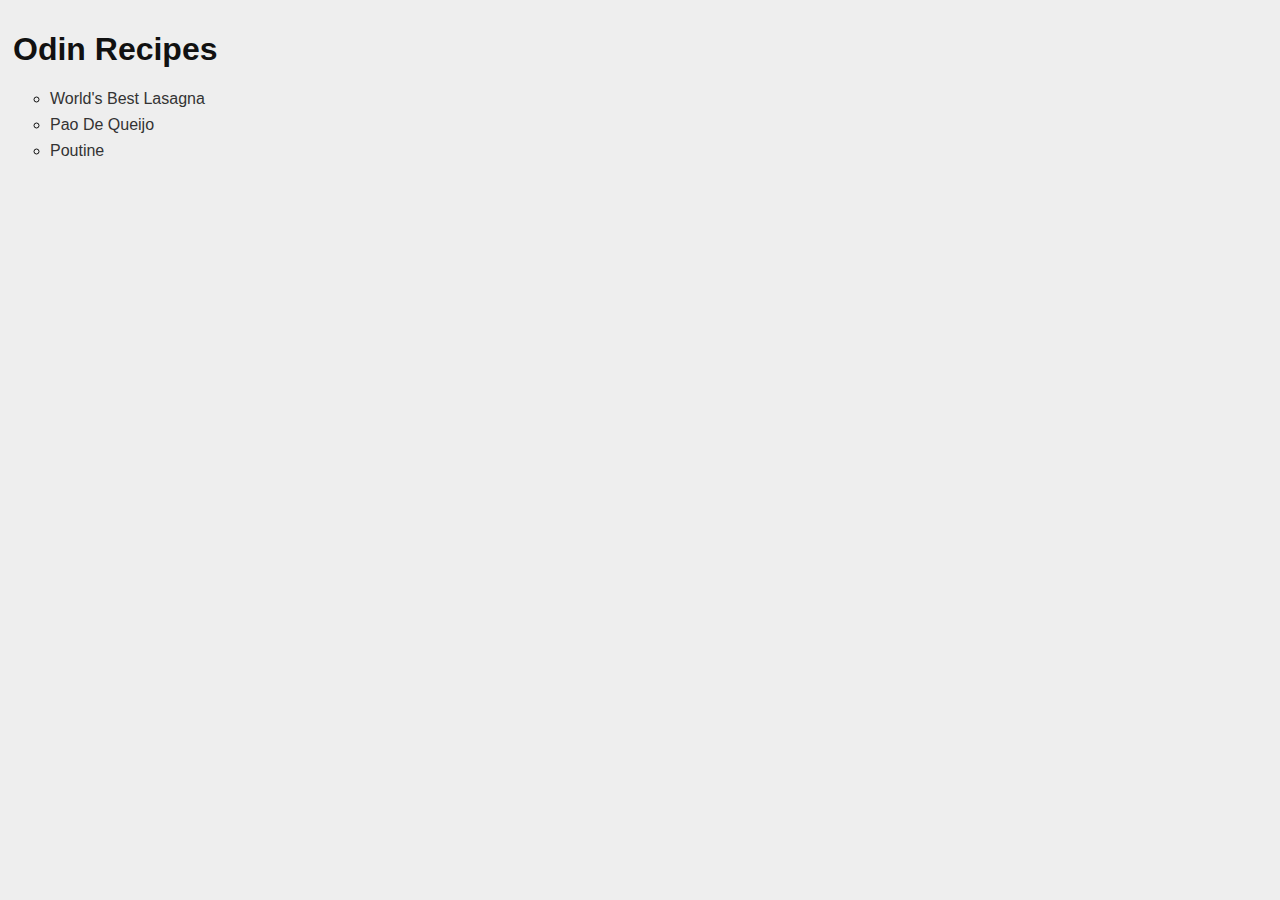
<file: index.html>
<!DOCTYPE html>
<html lang="en">
<head>
    <meta charset="UTF-8">
    <meta http-equiv="X-UA-Compatible" content="IE=edge">
    <meta name="viewport" content="width=device-width, initial-scale=1.0">
    <title>JT's Recipe Emporioum</title>
    <link rel="stylesheet" href="css/style.css">
</head>
<body>
    <h1>Odin Recipes</h1>
    <ul>
    <li><a href="./recipes/lasagna.html">World's Best Lasagna</a></li>
    <li><a href="./recipes/pao-de-queijo.html">Pao De Queijo</a></li>
    <li><a href="./recipes/poutine.html">Poutine</a></li>
    </ul>
</body>
</html>
</file>
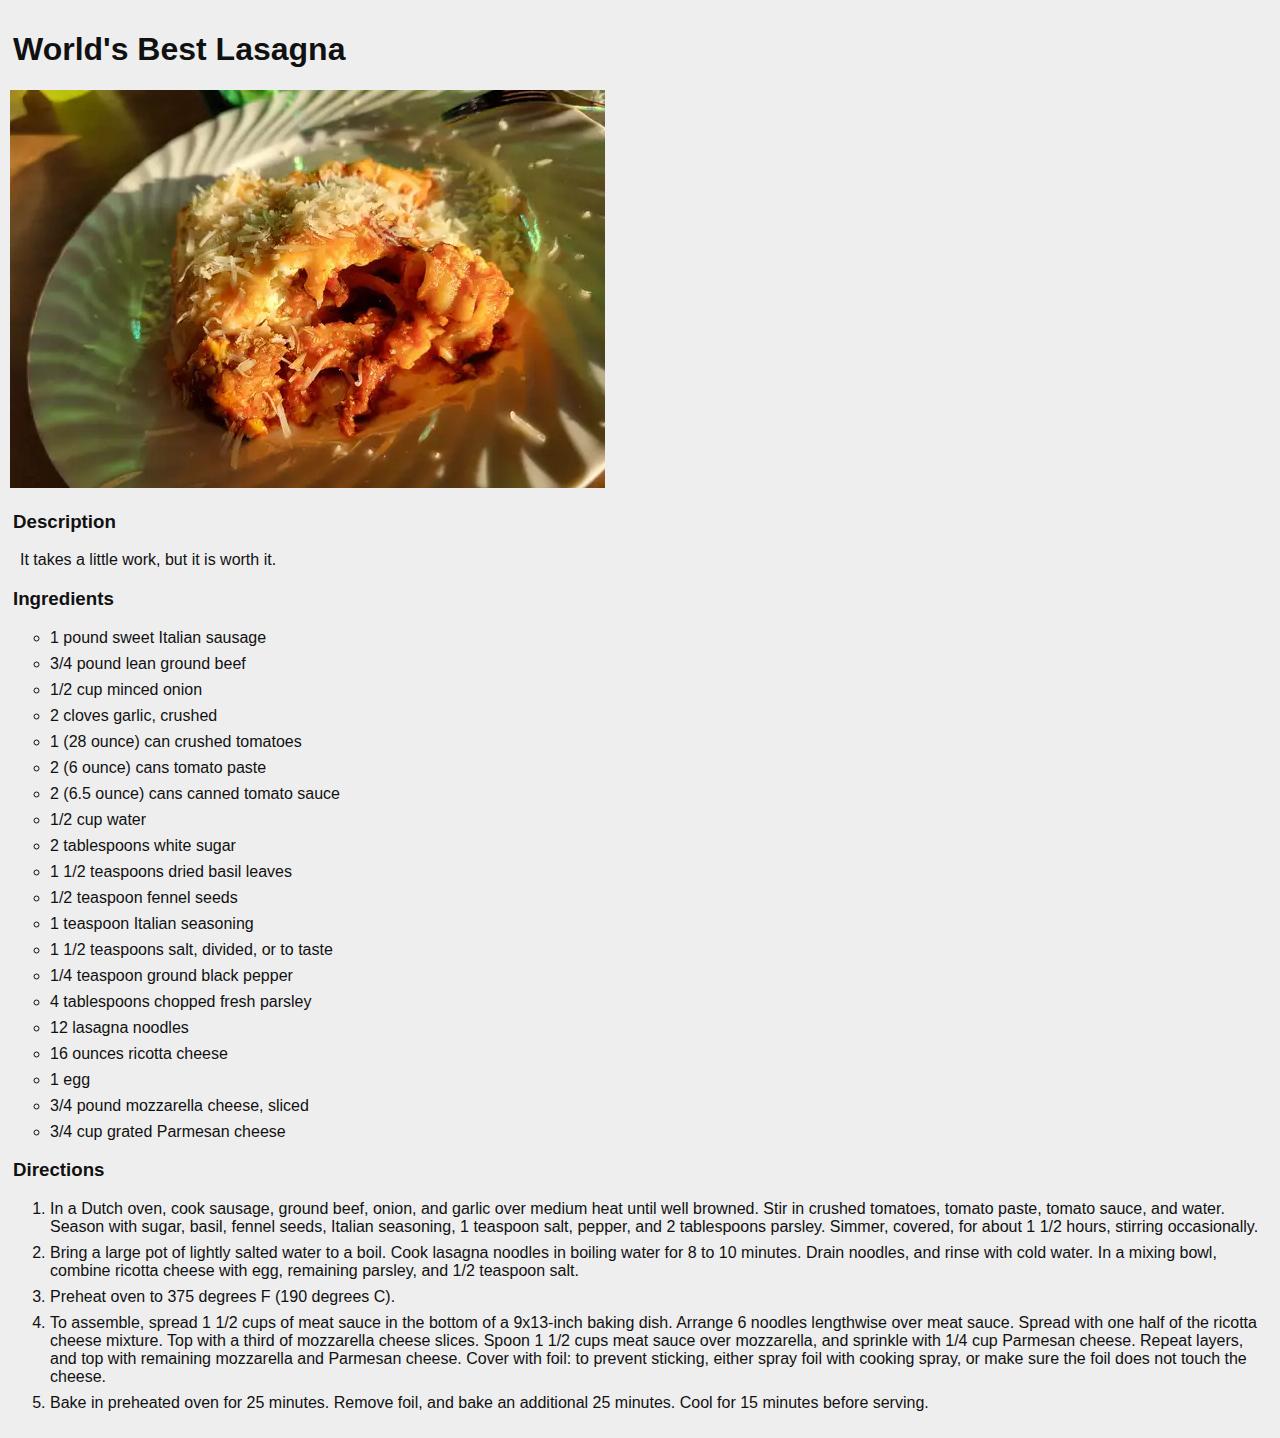
<file: recipes/lasagna.html>
<!DOCTYPE html>
<html lang="en">
<head>
    <meta charset="UTF-8">
    <meta http-equiv="X-UA-Compatible" content="IE=edge">
    <meta name="viewport" content="width=device-width, initial-scale=1.0">
    <title>JT's Recipe Emporioum</title>
    <link rel="stylesheet" href="../css/style.css">
</head>
<body>
    <h1>World's Best Lasagna</h1>
    <img src="../images/lasagna.png" alt="Luscious Lasagna Lips" />
    <h3>Description</h3>
    <p>It takes a little work, but it is worth it.</p>
    <h3>Ingredients</h3>
    <ul>
        <li>1 pound sweet Italian sausage</li>
        <li>3/4 pound lean ground beef</li>
        <li>1/2 cup minced onion</li>
        <li>2 cloves garlic, crushed</li>
        <li>1 (28 ounce) can crushed tomatoes</li>
        <li>2 (6 ounce) cans tomato paste</li>
        <li>2 (6.5 ounce) cans canned tomato sauce</li>
        <li>1/2 cup water</li>
        <li>2 tablespoons white sugar</li>
        <li>1 1/2 teaspoons dried basil leaves</li>
        <li>1/2 teaspoon fennel seeds</li>
        <li>1 teaspoon Italian seasoning</li>
        <li>1 1/2 teaspoons salt, divided, or to taste</li>
        <li>1/4 teaspoon ground black pepper</li>
        <li>4 tablespoons chopped fresh parsley</li>
        <li>12 lasagna noodles</li>
        <li>16 ounces ricotta cheese</li>
        <li>1 egg</li>
        <li>3/4 pound mozzarella cheese, sliced</li>
        <li>3/4 cup grated Parmesan cheese</li>
    </ul>
    <h3>Directions</h3>
    <ol>
        <li>In a Dutch oven, cook sausage, ground beef, onion, and garlic over medium heat until well browned. Stir in crushed tomatoes, tomato paste, tomato sauce, and water. Season with sugar, basil, fennel seeds, Italian seasoning, 1 teaspoon salt, pepper, and 2 tablespoons parsley. Simmer, covered, for about 1 1/2 hours, stirring occasionally.</li>
        <li>Bring a large pot of lightly salted water to a boil. Cook lasagna noodles in boiling water for 8 to 10 minutes. Drain noodles, and rinse with cold water. In a mixing bowl, combine ricotta cheese with egg, remaining parsley, and 1/2 teaspoon salt.</li>
        <li>Preheat oven to 375 degrees F (190 degrees C).</li>
        <li>To assemble, spread 1 1/2 cups of meat sauce in the bottom of a 9x13-inch baking dish. Arrange 6 noodles lengthwise over meat sauce. Spread with one half of the ricotta cheese mixture. Top with a third of mozzarella cheese slices. Spoon 1 1/2 cups meat sauce over mozzarella, and sprinkle with 1/4 cup Parmesan cheese. Repeat layers, and top with remaining mozzarella and Parmesan cheese. Cover with foil: to prevent sticking, either spray foil with cooking spray, or make sure the foil does not touch the cheese.</li>
        <li>Bake in preheated oven for 25 minutes. Remove foil, and bake an additional 25 minutes. Cool for 15 minutes before serving.</li>
    </ol>
</body>
</html>
</file>
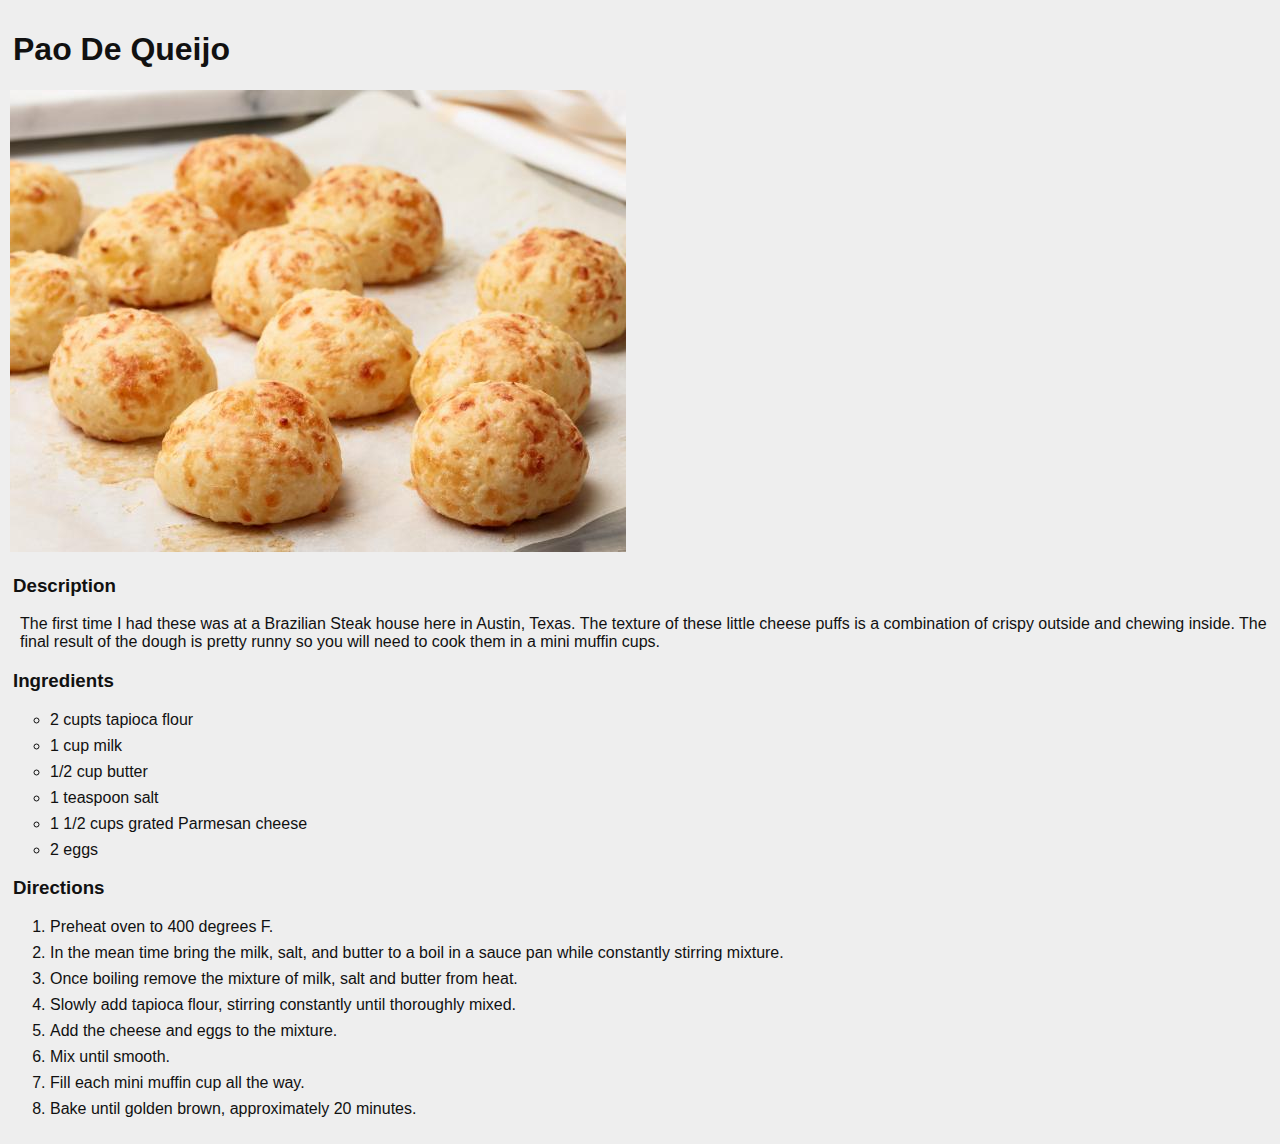
<file: recipes/pao-de-queijo.html>
<!DOCTYPE html>
<html lang="en">
<head>
    <meta charset="UTF-8">
    <meta http-equiv="X-UA-Compatible" content="IE=edge">
    <meta name="viewport" content="width=device-width, initial-scale=1.0">
    <title>JT's Recipe Emporioum</title>
    <link rel="stylesheet" href="../css/style.css">
</head>
<body>
    <h1>Pao De Queijo</h1>
    <img src="../images/pao-de-queijo.jpeg" alt="Busty Brazilian Boba" />
    <h3>Description</h3>
    <p>The first time I had these was at a Brazilian Steak house here in Austin, Texas. The texture of these little cheese puffs is a combination of crispy outside and chewing inside. The final result of the dough is pretty runny so you will need to cook them in a mini muffin cups.</p>
    <h3>Ingredients</h3>
    <ul>
        <li>2 cupts tapioca flour</li>
        <li>1 cup milk</li>
        <li>1/2 cup butter</li>
        <li>1 teaspoon salt</li>
        <li>1 1/2 cups grated Parmesan cheese</li>
        <li>2 eggs</li>
    </ul>
    <h3>Directions</h3>
    <ol>
        <li>Preheat oven to 400 degrees F.</li>
        <li>In the mean time bring the milk, salt, and butter to a boil in a sauce pan while constantly stirring mixture.</li>
        <li>Once boiling remove the mixture of milk, salt and butter from heat.</li>
        <li>Slowly add tapioca flour, stirring constantly until thoroughly mixed.</li>
        <li>Add the cheese and eggs to the mixture.</li>
        <li>Mix until smooth.</li>
        <li>Fill each mini muffin cup all the way.</li>
        <li>Bake until golden brown, approximately 20 minutes.</li>
    </ol>
</body>
</html>
</file>
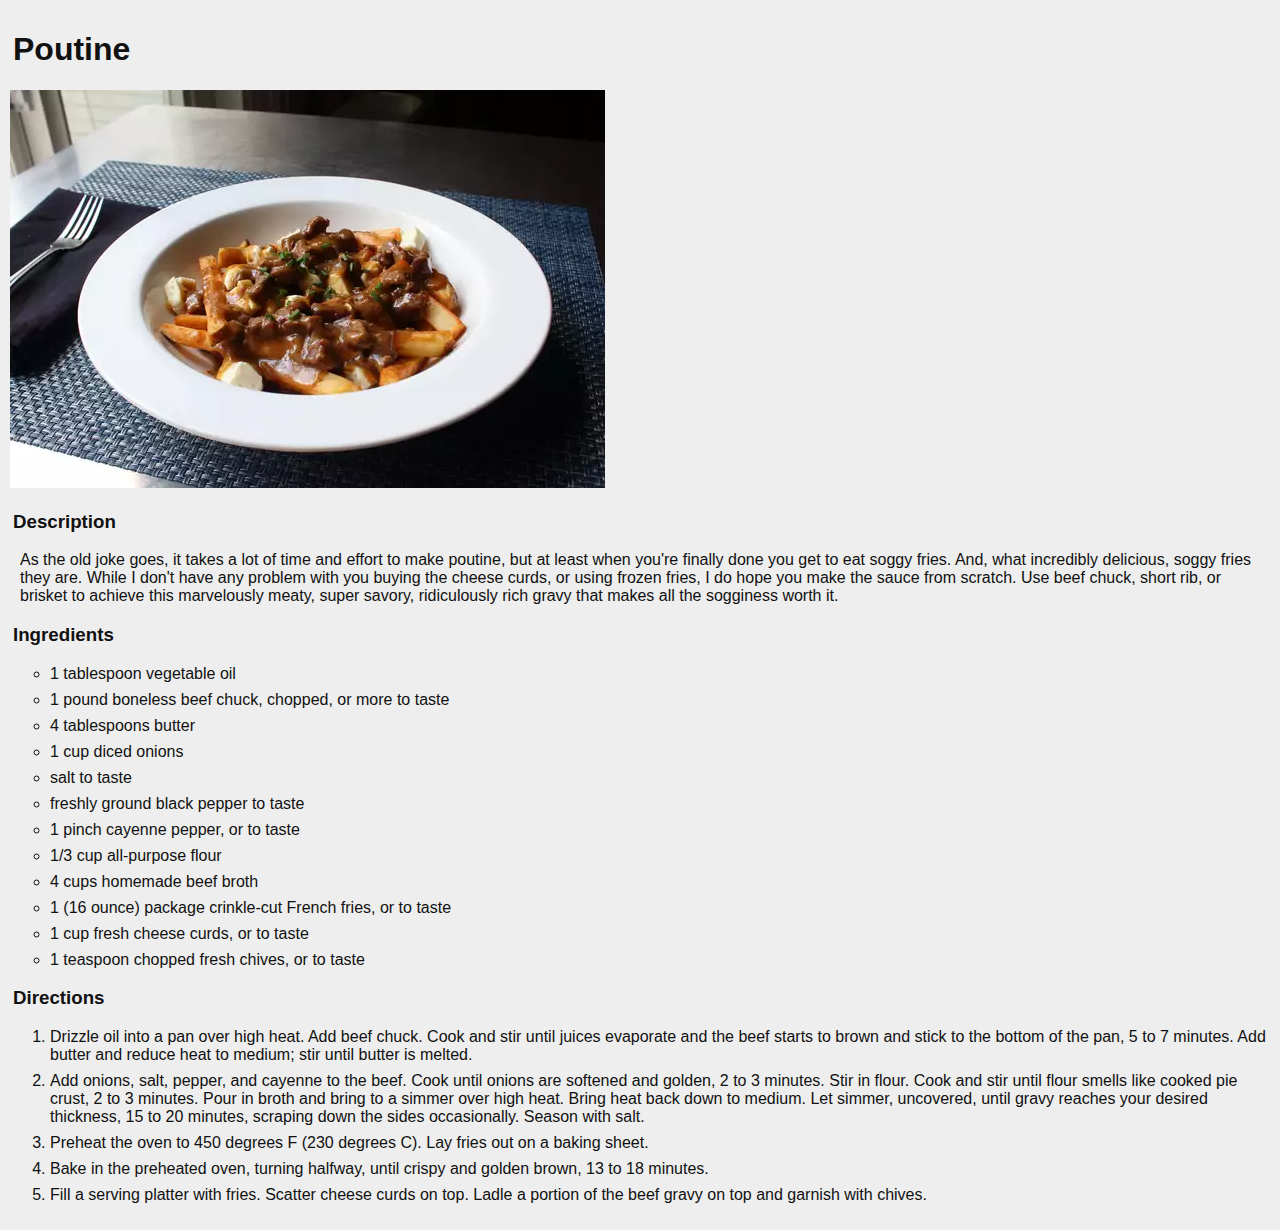
<file: recipes/poutine.html>
<!DOCTYPE html>
<html lang="en">
<head>
    <meta charset="UTF-8">
    <meta http-equiv="X-UA-Compatible" content="IE=edge">
    <meta name="viewport" content="width=device-width, initial-scale=1.0">
    <title>JT's Recipe Emporioum</title>
    <link rel="stylesheet" href="../css/style.css">
</head>
<body>
    <h1>Poutine</h1>
    <img src="../images/poutine.png" alt="Precious Poutine Pout" />
    <h3>Description</h3>
    <p>As the old joke goes, it takes a lot of time and effort to make poutine, but at least when you're finally done you get to eat soggy fries. And, what incredibly delicious, soggy fries they are. While I don't have any problem with you buying the cheese curds, or using frozen fries, I do hope you make the sauce from scratch. Use beef chuck, short rib, or brisket to achieve this marvelously meaty, super savory, ridiculously rich gravy that makes all the sogginess worth it.</p>
    <h3>Ingredients</h3>
    <ul>
        <li>1 tablespoon vegetable oil</li>
        <li>1 pound boneless beef chuck, chopped, or more to taste</li>
        <li>4 tablespoons butter</li>
        <li>1 cup diced onions</li>
        <li>salt to taste</li>
        <li>freshly ground black pepper to taste</li>
        <li>1 pinch cayenne pepper, or to taste</li>
        <li>1/3 cup all-purpose flour</li>
        <li>4 cups homemade beef broth</li>
        <li>1 (16 ounce) package crinkle-cut French fries, or to taste</li>
        <li>1 cup fresh cheese curds, or to taste</li>
        <li>1 teaspoon chopped fresh chives, or to taste</li>
    </ul>
    <h3>Directions</h3>
    <ol>
        <li>Drizzle oil into a pan over high heat. Add beef chuck. Cook and stir until juices evaporate and the beef starts to brown and stick to the bottom of the pan, 5 to 7 minutes. Add butter and reduce heat to medium; stir until butter is melted.</li>
        <li>Add onions, salt, pepper, and cayenne to the beef. Cook until onions are softened and golden, 2 to 3 minutes. Stir in flour. Cook and stir until flour smells like cooked pie crust, 2 to 3 minutes. Pour in broth and bring to a simmer over high heat. Bring heat back down to medium. Let simmer, uncovered, until gravy reaches your desired thickness, 15 to 20 minutes, scraping down the sides occasionally. Season with salt.</li>
        <li>Preheat the oven to 450 degrees F (230 degrees C). Lay fries out on a baking sheet.</li>
        <li>Bake in the preheated oven, turning halfway, until crispy and golden brown, 13 to 18 minutes.</li>
        <li>Fill a serving platter with fries. Scatter cheese curds on top. Ladle a portion of the beef gravy on top and garnish with chives.</li>
    </ol>
</body>
</html>
</file>
<file: css/style.css>
body {
    background-color: #eee;
    font-size: 16px;
    color:#111;
    font-family: "Arial", "Helvetica", sans-serif;
    padding: 10px;
    margin: 0px;
}

ul {
    list-style-type: circle;
}

li {
    margin: 2px 0 8px 0;
}

a {
    text-decoration: none;
    color: #333;
}

h1,h2,h3,h4,h5,h6 {
    margin-left: 3px;
}

a:hover {
    color: #555;
    font-weight: bold;
}

p {
    margin-left: 10px;
}
</file>
